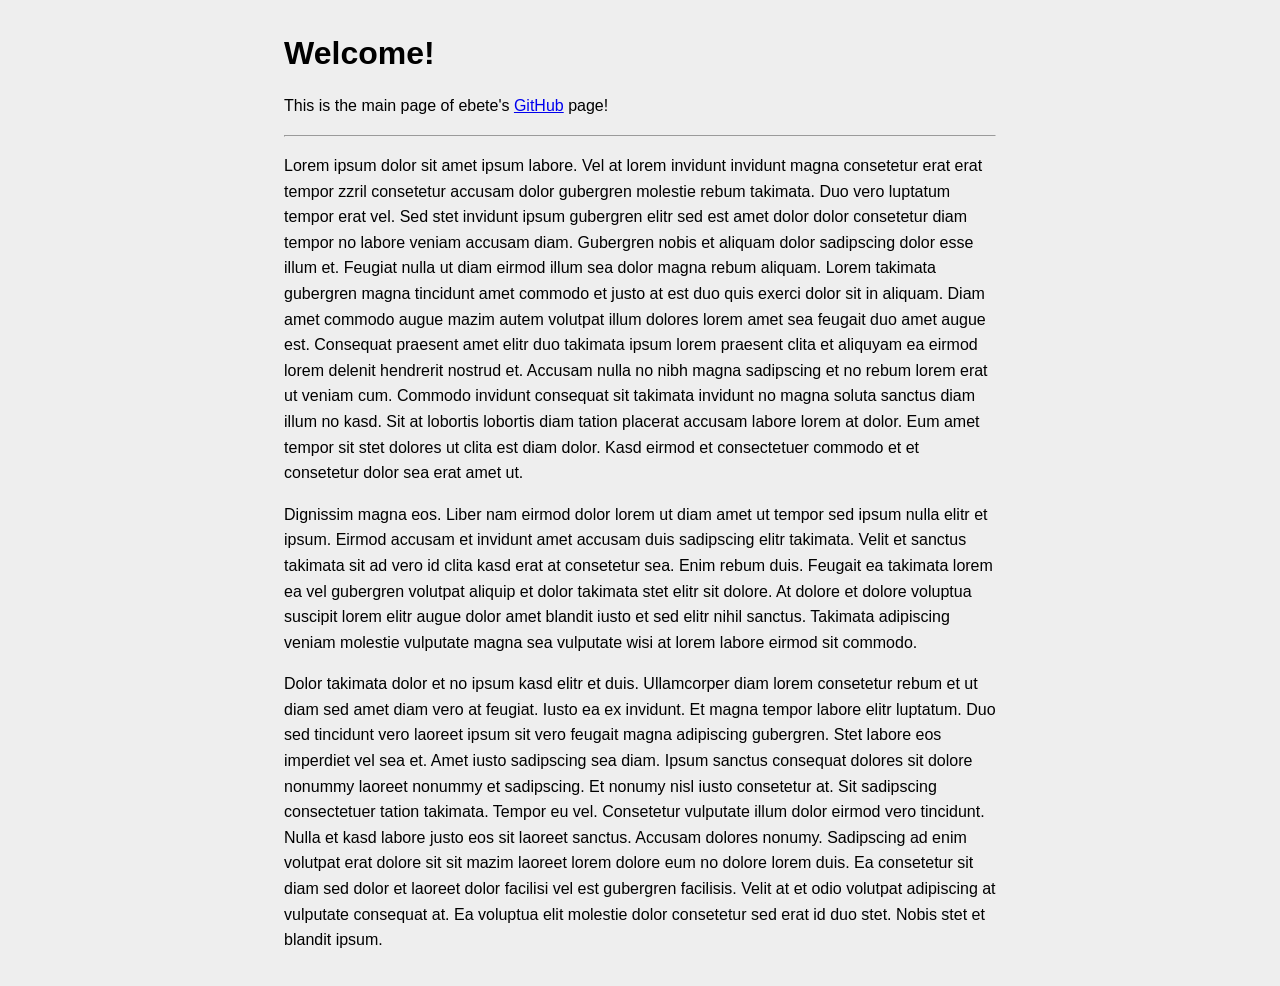
<file: src/index.html>
<!DOCTYPE html>

<html lang="en">

<head>
	<title>Home | TGRIFF.NL</title>

	<meta charset="utf-8" />
	<meta name="viewport" content="width=device-width, initial-scale=1" />

	<link rel="shortcut icon" type="image/vnd.microsoft.icon" href="img/favicon.ico" />
	<link href="css/main.css" rel="stylesheet" type="text/css" />
</head>

<!-- - - - - - - - - - - - - - - - - - - - - - - - - - - - - - - - - - - - - - - - - - - - - - - -->

<body>
	<h1>Welcome!</h1>

	<p>
		This is the main page of ebete's <a href="https://github.com">GitHub</a> page!
	</p>

	<hr />

	<p>
		Lorem ipsum dolor sit amet ipsum labore. Vel at lorem invidunt invidunt magna consetetur erat erat tempor zzril consetetur accusam dolor gubergren molestie rebum takimata. Duo vero luptatum tempor erat vel. Sed stet invidunt ipsum gubergren elitr sed est amet dolor dolor consetetur diam tempor no labore veniam accusam diam. Gubergren nobis et aliquam dolor sadipscing dolor esse illum et. Feugiat nulla ut diam eirmod illum sea dolor magna rebum aliquam. Lorem takimata gubergren magna tincidunt amet commodo et justo at est duo quis exerci dolor sit in aliquam. Diam amet commodo augue mazim autem volutpat illum dolores lorem amet sea feugait duo amet augue est. Consequat praesent amet elitr duo takimata ipsum lorem praesent clita et aliquyam ea eirmod lorem delenit hendrerit nostrud et. Accusam nulla no nibh magna sadipscing et no rebum lorem erat ut veniam cum. Commodo invidunt consequat sit takimata invidunt no magna soluta sanctus diam illum no kasd. Sit at lobortis lobortis diam tation placerat accusam labore lorem at dolor. Eum amet tempor sit stet dolores ut clita est diam dolor. Kasd eirmod et consectetuer commodo et et consetetur dolor sea erat amet ut.
	</p>

	<p>
		Dignissim magna eos. Liber nam eirmod dolor lorem ut diam amet ut tempor sed ipsum nulla elitr et ipsum. Eirmod accusam et invidunt amet accusam duis sadipscing elitr takimata. Velit et sanctus takimata sit ad vero id clita kasd erat at consetetur sea. Enim rebum duis. Feugait ea takimata lorem ea vel gubergren volutpat aliquip et dolor takimata stet elitr sit dolore. At dolore et dolore voluptua suscipit lorem elitr augue dolor amet blandit iusto et sed elitr nihil sanctus. Takimata adipiscing veniam molestie vulputate magna sea vulputate wisi at lorem labore eirmod sit commodo.
	</p>

	<p>
		Dolor takimata dolor et no ipsum kasd elitr et duis. Ullamcorper diam lorem consetetur rebum et ut diam sed amet diam vero at feugiat. Iusto ea ex invidunt. Et magna tempor labore elitr luptatum. Duo sed tincidunt vero laoreet ipsum sit vero feugait magna adipiscing gubergren. Stet labore eos imperdiet vel sea et. Amet iusto sadipscing sea diam. Ipsum sanctus consequat dolores sit dolore nonummy laoreet nonummy et sadipscing. Et nonumy nisl iusto consetetur at. Sit sadipscing consectetuer tation takimata. Tempor eu vel. Consetetur vulputate illum dolor eirmod vero tincidunt. Nulla et kasd labore justo eos sit laoreet sanctus. Accusam dolores nonumy. Sadipscing ad enim volutpat erat dolore sit sit mazim laoreet lorem dolore eum no dolore lorem duis. Ea consetetur sit diam sed dolor et laoreet dolor facilisi vel est gubergren facilisis. Velit at et odio volutpat adipiscing at vulputate consequat at. Ea voluptua elit molestie dolor consetetur sed erat id duo stet. Nobis stet et blandit ipsum.
	</p>

</body>

</html>
</file>
<file: src/css/main.css>
body {
	font-family: Arial, Verdana, sans-serif;
	font-size: 1rem;
	line-height: 1.6;

	background-color: #eee;

	padding: 0 2rem;
	margin: 2.1em auto;
	max-width: 80ch;
}

@media (prefers-color-scheme: dark) {
	body {
		color: #eee;
		background: #222
	}

	a:link {
		color: #58a6ff
	}

	a:visited {
		color: #8e96f0
	}
}

h1,
h2,
h3,
h4,
h5,
h6 {
	line-height: 1.2
}
</file>
